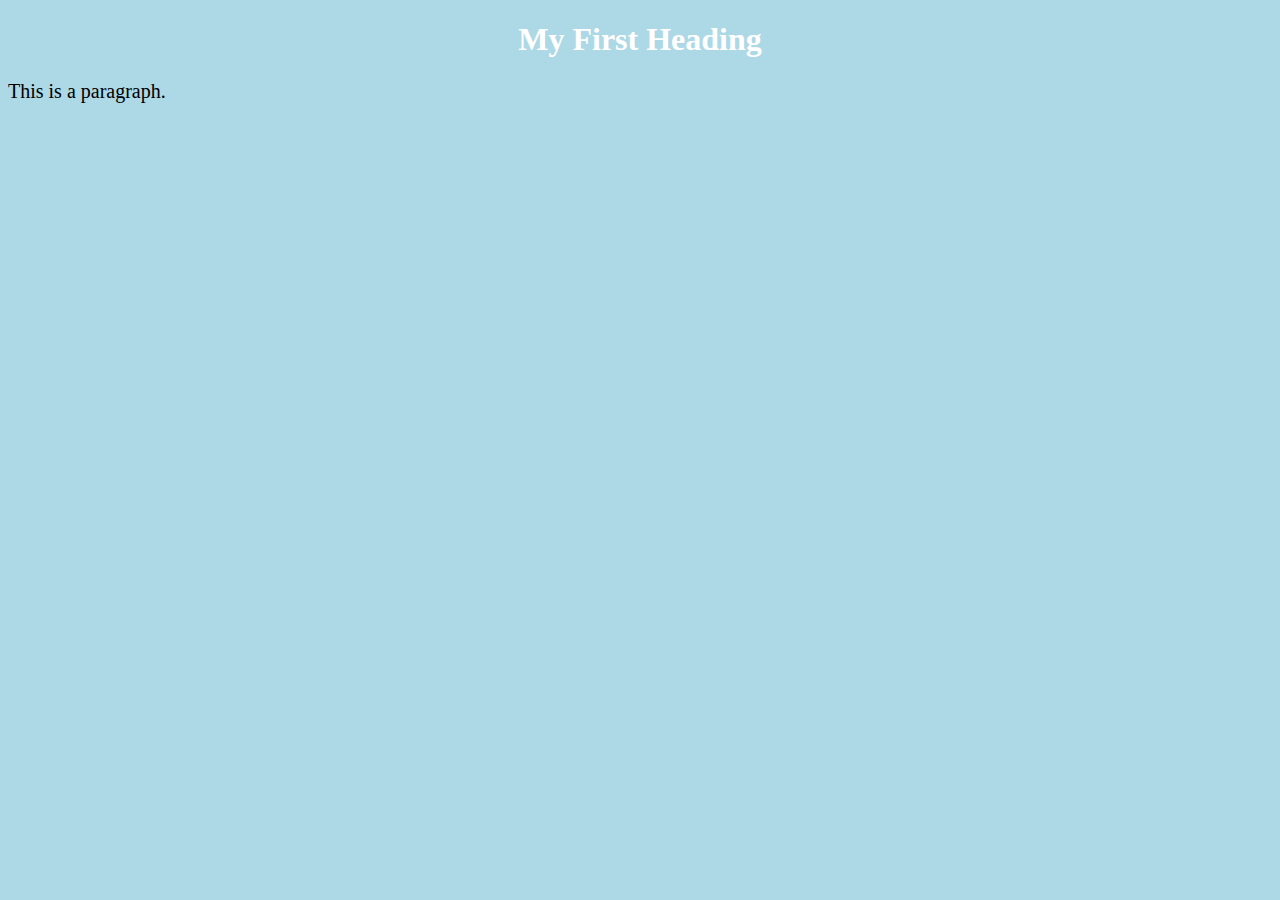
<file: web_pages/index.html>
<!DOCTYPE html> 
<html>
	<head>
		<title>Page Title</title>
		<link rel="stylesheet" href="/css/styles.css">
	</head>
	<body>
		<h1>My First Heading</h1>
		<p>This is a paragraph.</p>
	</body>
</html>
</file>
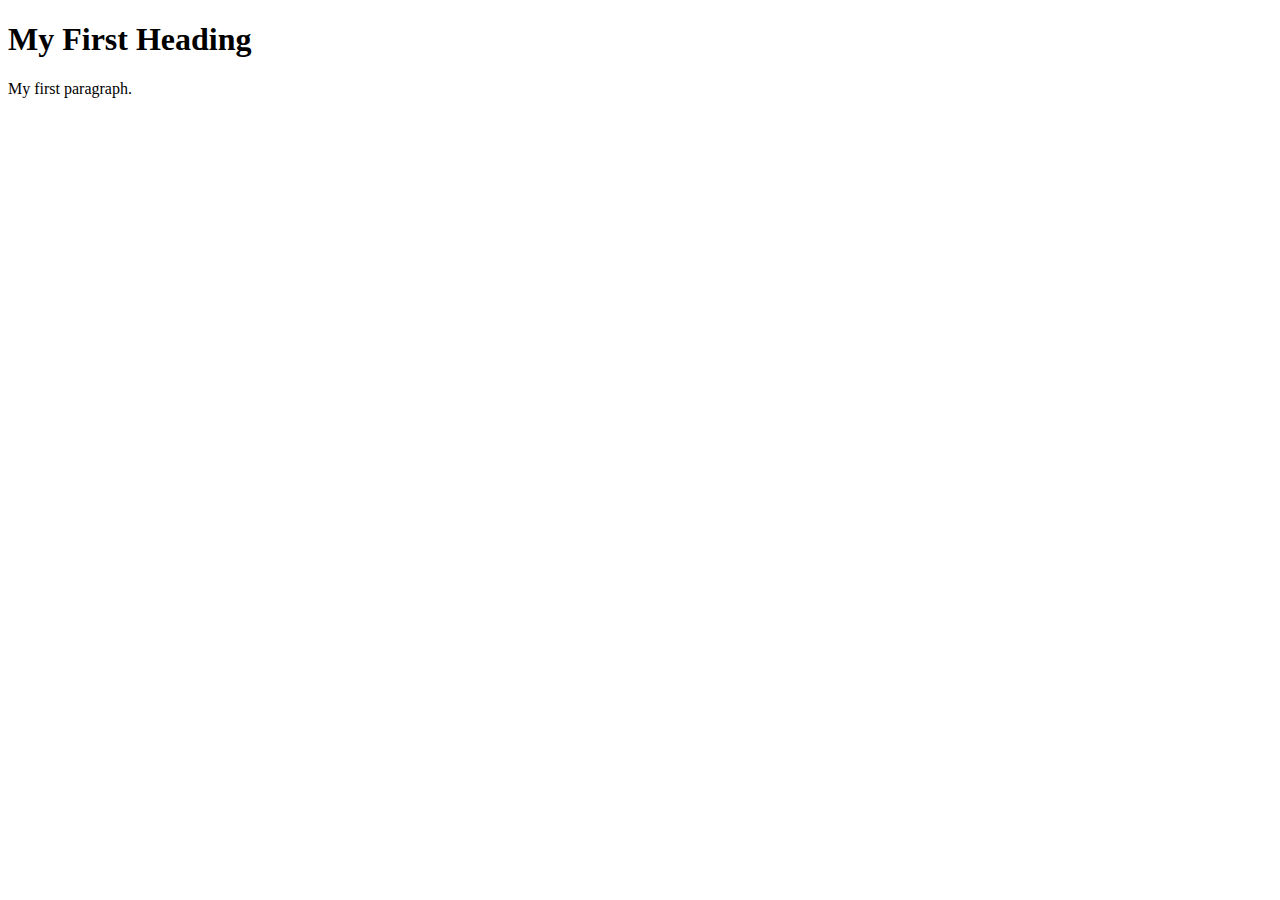
<file: web_pages/page2.html>
<!DOCTYPE html>
<html>
        <head>
        	<title>Page Title</title>
	 	<link rel="stylesheet" hred="/css/styles.css">
        </head>
	<body>
        	<h1>My First Heading</h1>
        	<p>My first paragraph.</p>
	</body>
</html>
</file>
<file: css/styles.css>
body {
	background-color: lightblue;
}

h1 {
	color: white;
	text-align: center;
}
	
p {
	font-family: verdana;
	font-size: 20px;
}
</file>
